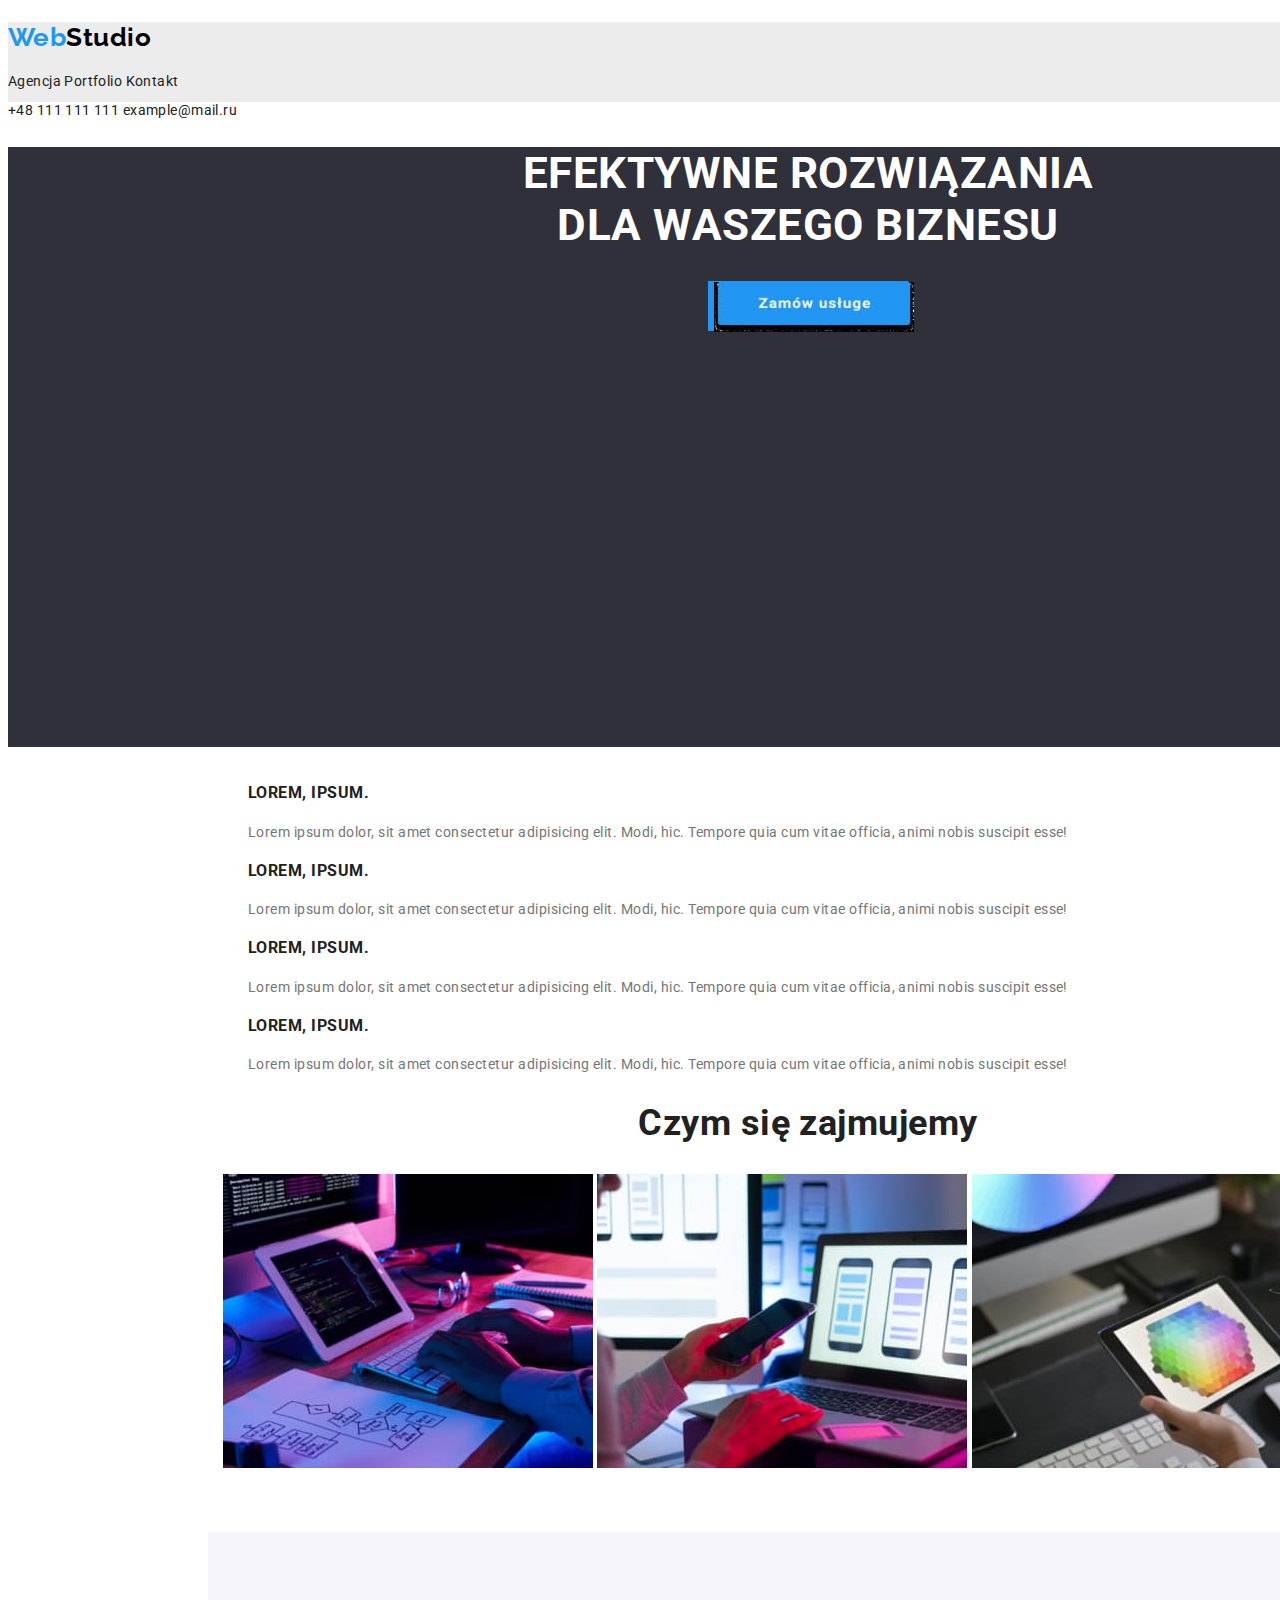
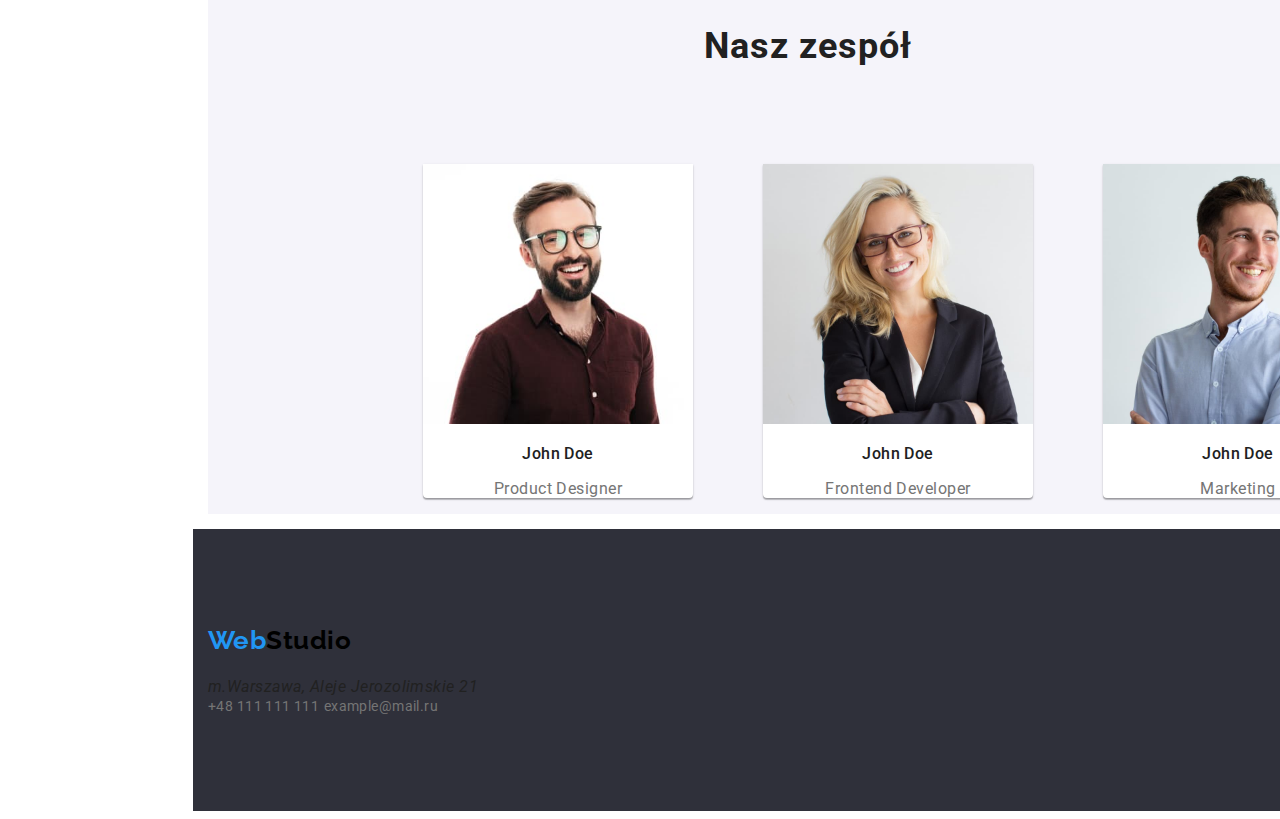
<file: index.html>
<!DOCTYPE html>
<html lang="en">

<head>
    <meta charset="UTF-8">
    <meta http-equiv="X-UA-Compatible" content="IE=edge">
    <meta name="viewport" content="width=device-width, initial-scale=1.0">
    <link rel="stylesheet" href="css/styles.css">
    <title>Document</title>
</head>

<body>
    <header>
        <nav class="header">
            <h2 class="main-logo"><a href="index.html">
                    <span class="logo-web">Web</span><span class="logo-studio">Studio</span>
                </a></h2>
            <div class="navigation">
                <a href="agencja.html">Agencja</a>
                <a href="portfolio.html" target="_self">Portfolio</a>
                <a href="kontakt.html">Kontakt</a>
            </div>
        </nav>
        <div class="contact-us">
            <a href="tel:+48111111111">+48 111 111 111</a>
            <a href="mailto:example@mail.ru">example@mail.ru</a>
        </div>
    </header>
    <main>
        <section>
            <div class="button-solutions">
                <h1 id="solutions">EFEKTYWNE ROZWIĄZANIA <br>DLA WASZEGO BIZNESU</h1>
                <button class="main-button" type="button">
                    <img src="images/Button.jpg" width="200" height="50" alt="Składanie zamowienia">
                </button>
            </div>
        </section>

        <section class="container">
            <div>
                <div>
                    <ul>
                        <li>
                            <div>
                                <h4 class="title-profile">Lorem, ipsum.</h4>
                                <p class="profile-content">Lorem ipsum dolor, sit amet consectetur adipisicing elit.
                                    Modi,
                                    hic. Tempore quia cum
                                    vitae
                                    officia,
                                    animi nobis suscipit esse!</p>
                            </div>
                        </li>
                        <li>
                            <div>
                                <h4 class="title-profile">Lorem, ipsum.</h4>
                                <p class="profile-content">Lorem ipsum dolor, sit amet consectetur adipisicing elit.
                                    Modi,
                                    hic. Tempore quia cum
                                    vitae
                                    officia,
                                    animi nobis suscipit esse!</p>
                            </div>
                        </li>
                        <li>
                            <div>
                                <h4 class="title-profile">Lorem, ipsum.</h4>
                                <p class="profile-content">Lorem ipsum dolor, sit amet consectetur adipisicing elit.
                                    Modi,
                                    hic. Tempore quia cum
                                    vitae
                                    officia,
                                    animi nobis suscipit esse!</p>
                            </div>
                        </li>
                        <li>
                            <div>
                                <h4 class="title-profile">Lorem, ipsum.</h4>
                                <p class="profile-content">Lorem ipsum dolor, sit amet consectetur adipisicing elit.
                                    Modi,
                                    hic. Tempore quia cum
                                    vitae
                                    officia,
                                    animi nobis suscipit esse!</p>
                            </div>
                        </li>
                    </ul>
                </div>
                <h2 class="about-us"> Czym się zajmujemy</h2>
                <div class="our-profile">
                    <img src="images/csz1.jpg" width="370" height="294" alt="programming" />
                    <img src="images/csz2.jpg" width="370" height="294" alt="application layout" />
                    <img src="images/csz3.jpg" width="370" height="294" alt="design" />
                </div>
            </div>
        </section>

        <section class="container">
            <div class="people">
                <h2 class="our-people">Nasz zespół</h2>
                <div>
                    <ul class="position-people">
                        <li>
                            <figure class="box-people">
                                <img src="images/product.jpg" width="270" height="260" alt="Product Designer" />
                                <figcaption>
                                    <p class="name">John Doe</p>
                                    <p class="profession">Product Designer</p>
                                </figcaption>
                            </figure>
                        </li>
                        <li>
                            <figure class="box-people">
                                <img src="images/frontend.jpg" width="270" height="260" alt="Frontend Developer" />
                                <figcaption>
                                    <p class="name">John Doe</p>
                                    <p class="profession">Frontend Developer</p>
                                </figcaption>
                            </figure>
                        </li>
                        <li>
                            <figure class="box-people">
                                <img src="images/marketing.jpg" width="270" height="260" alt="Marketing" />
                                <figcaption>
                                    <p class="name">John Doe</p>
                                    <p class="profession">Marketing</p>
                                </figcaption>
                            </figure class="box-people">
                        </li>
                        <li>
                            <figure class="box-people">
                                <img src="images/ui.jpg" width="270" height="260" alt="UI Designer" />
                                <figcaption>
                                    <p class="name">John Doe</p>
                                    <p class="profession">UI Designer</p>
                                </figcaption>
                            </figure>
                        </li>
                    </ul>
                </div>
            </div>
        </section>
    </main>
    <footer class="footer-informations container">
        <section class="padding-footer">
            <h2 class="main-logo"><a href="index.html">
                    <span class="logo-web">Web</span><span class="logo-studio">Studio</span>
                </a></h2>
            <div>
                <address class="addresss ddress-position">
                    m.Warszawa, Aleje Jerozolimskie 21
                </address>
                <a class="contact-us" href="tel:+48111111111">+48 111 111 111</a>
                <a class="contact-us" href="mailto:example@mail.ru">example@mail.ru</a>
            </div>
        </section>
    </footer>
</body>

</html>
</file>
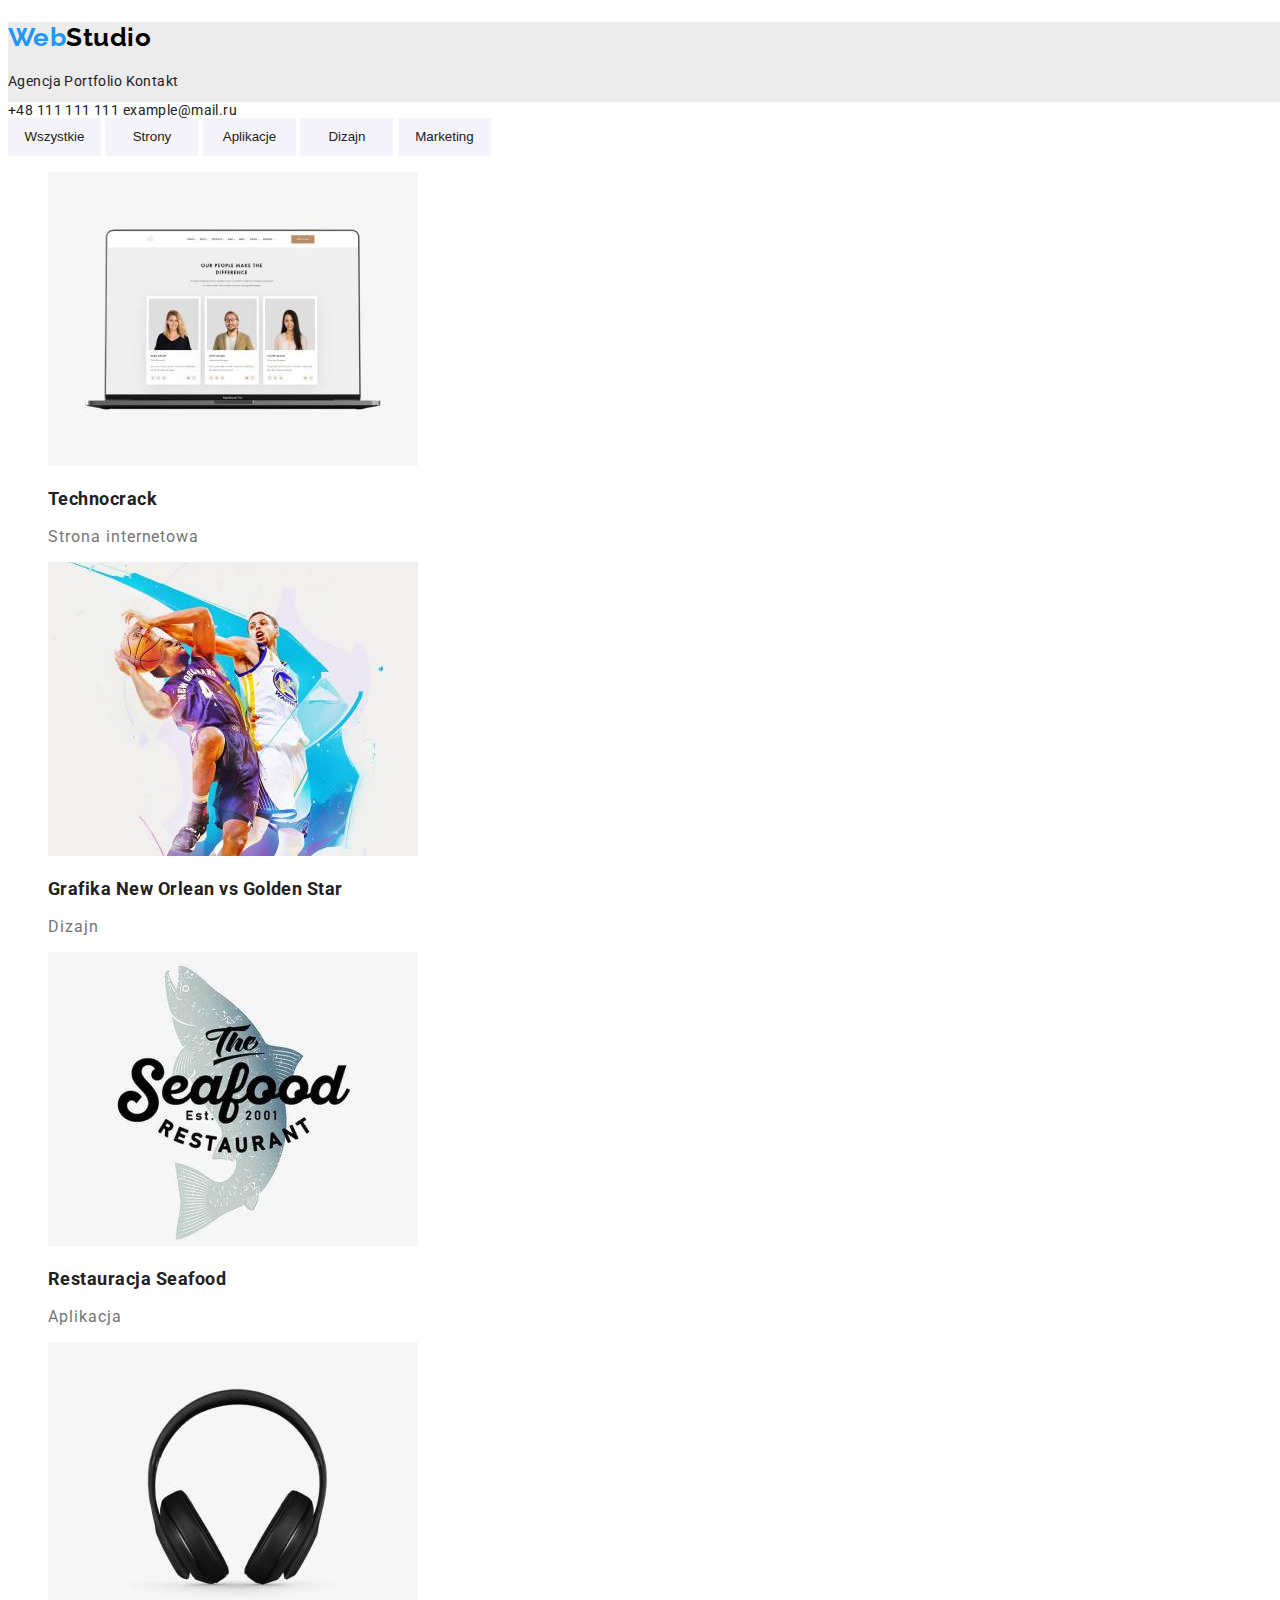
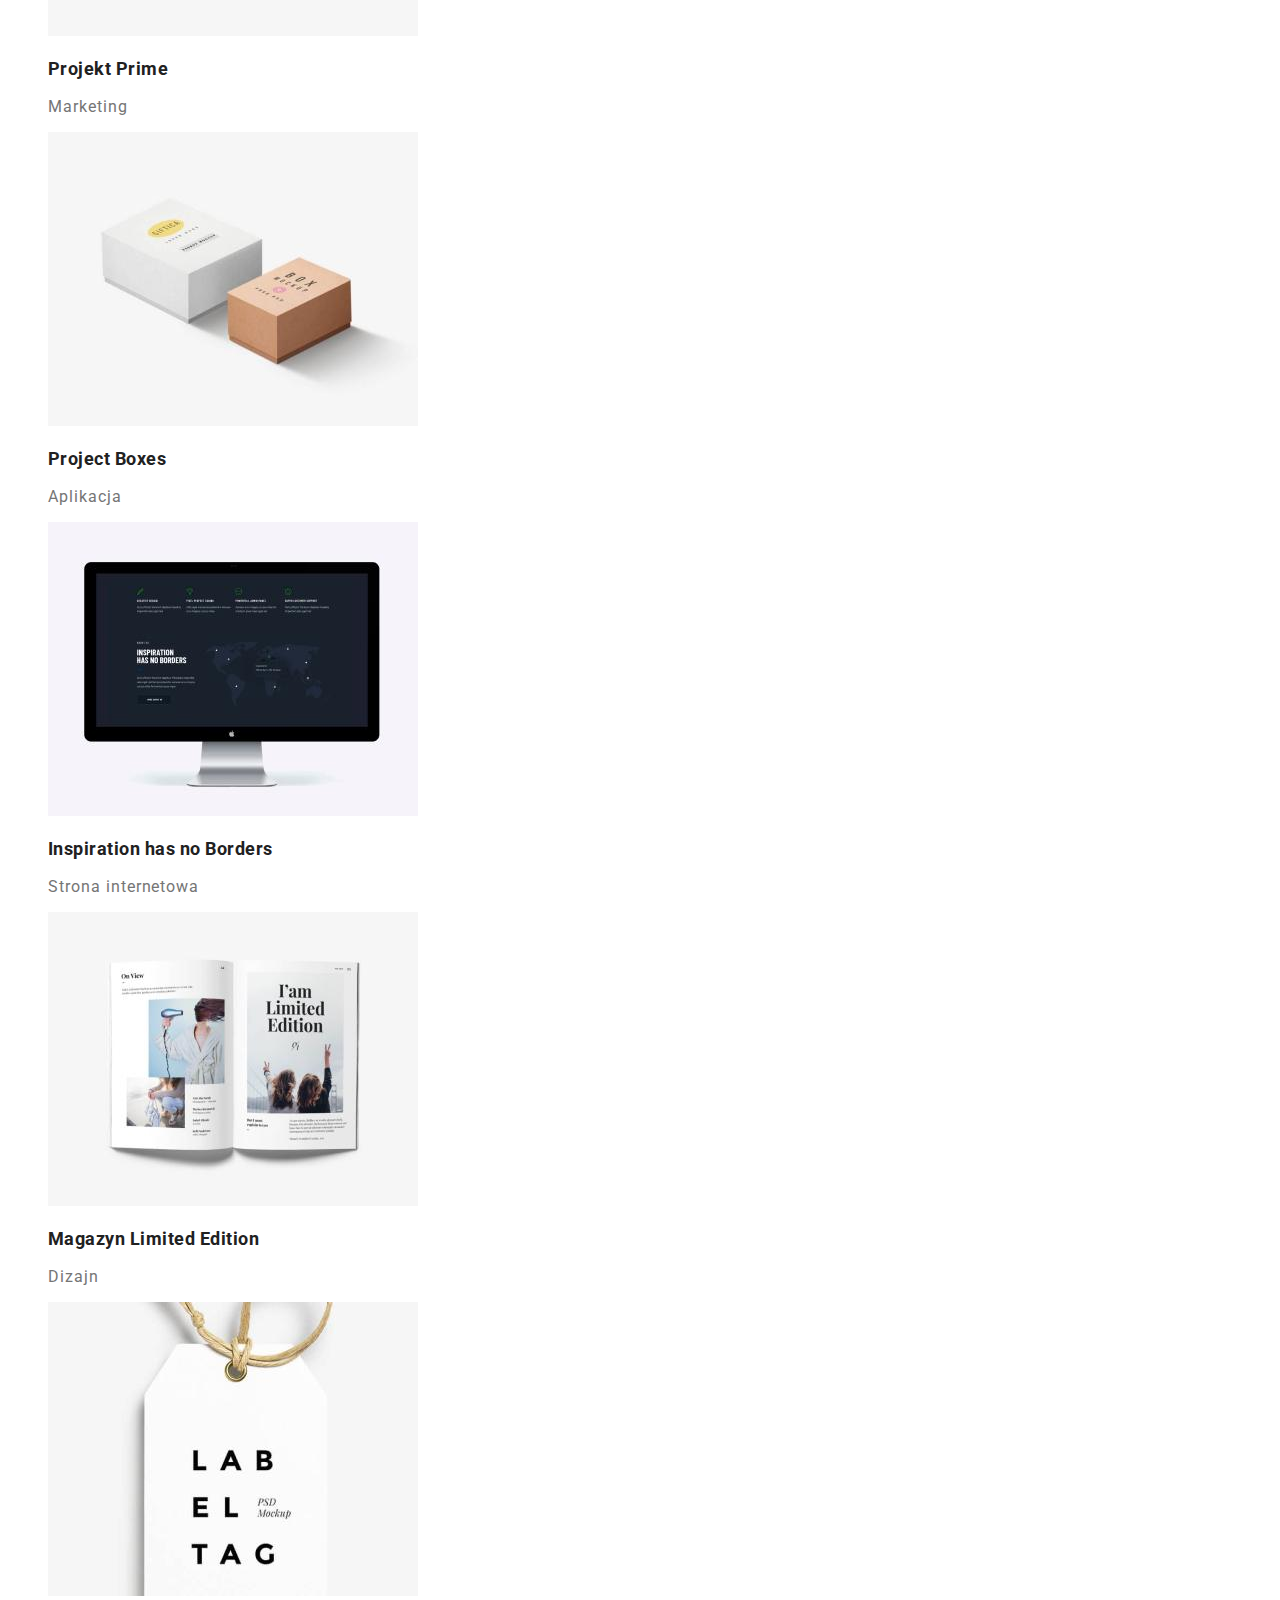
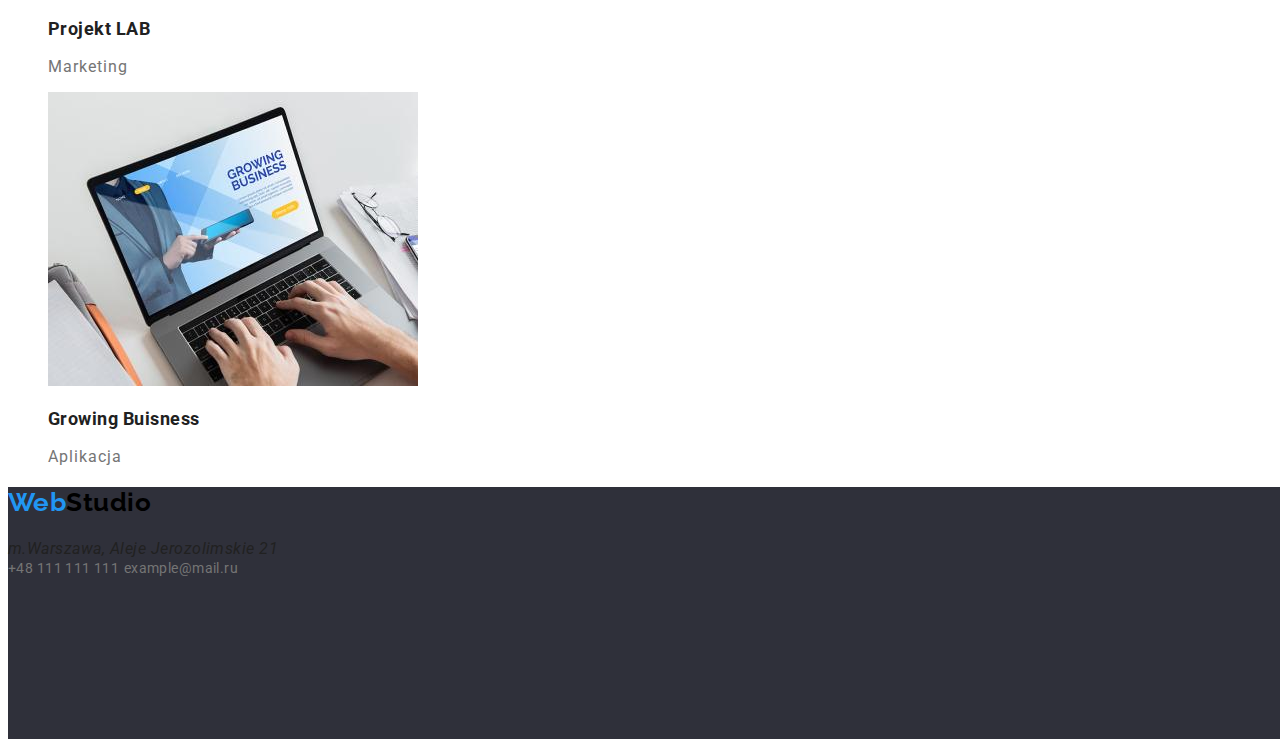
<file: portfolio.html>
<!DOCTYPE html>
<html lang="en">

<head>
    <meta charset="UTF-8">
    <meta http-equiv="X-UA-Compatible" content="IE=edge">
    <meta name="viewport" content="width=device-width, initial-scale=1.0">
    <link rel="stylesheet" href="css/styles.css">
    <title>Portfolio</title>
</head>

<body>

    <header>
        <nav class="header">
            <h2 class="main-logo"><a href="index.html">
                    <span class="logo-web">Web</span><span class="logo-studio">Studio</span>
                </a></h2>
            <div class="navigation">
                <a href="agencja.html">Agencja</a>
                <a href="portfolio.html" target="_self">Portfolio</a>
                <a href="kontakt.html">Kontakt</a>
            </div>
        </nav>
        <div class="contact-us">
            <a href="tel:+48111111111">+48 111 111 111</a>
            <a href="mailto:example@mail.ru">example@mail.ru</a>
        </div>
    </header>

    <main>
        <button type="button">Wszystkie</button>
        <button type="button">Strony</button>
        <button type="button">Aplikacje</button>
        <button type="button">Dizajn</button>
        <button type="button">Marketing</button>
        <div>
            <ul>
                <li>
                    <img src="images/portfolio1.jpg" alt="Technocrack" width="370" height="294" />
                    <p class="keyword">Technocrack</p>
                    <p class="keyword-content">Strona internetowa</p>
                </li>
                <li>
                    <img src="images/portfolio2.jpg" alt="Zawodnicy" width="370" height="294" />
                    <p class="keyword">Grafika New Orlean vs Golden Star</p>
                    <p class="keyword-content">Dizajn</p>
                </li>
                <li>
                    <img src="images/portfolio3.jpg" alt="Restauracja" width="370" height="294" />
                    <p class="keyword">Restauracja Seafood</p>
                    <p class="keyword-content">Aplikacja</p>
                </li>

                <li>
                    <img src="images/portfolio4.jpg" alt="słuchawki" width="370" height="294" />
                    <p class="keyword">Projekt Prime</p>
                    <p class="keyword-content">Marketing</p>
                </li>
                <li>
                    <img src="images/portfolio5.jpg" alt="pudła" width="370" height="294" />
                    <p class="keyword">Project Boxes</p>
                    <p class="keyword-content">Aplikacja</p>
                </li>
                <li>
                    <img src="images/portfolio6.jpg" alt="monitor" width="370" height="294" />
                    <p class="keyword">Inspiration has no Borders</p>
                    <p class="keyword-content">Strona internetowa</p>
                </li>

                <li>
                    <img src="images/portfolio7.jpg" alt="gazeta" width="370" height="294" />
                    <p class="keyword">Magazyn Limited Edition</p>
                    <p class="keyword-content">Dizajn</p>
                </li>
                <li>
                    <img src="images/portfolio8.jpg" alt="wizytówka" width="370" height="294" />
                    <p class="keyword">Projekt LAB</p>
                    <p class="keyword-content">Marketing</p>
                </li>
                <li>
                    <img src="images/portfolio9.jpg" alt="Laptop" width="370" height="294" />
                    <p class="keyword">Growing Buisness</p>
                    <p class="keyword-content">Aplikacja</p>
                </li>
            </ul>
        </div>
    </main>


    <footer class="footer-informations">
        <h2 class="main-logo"><a href="index.html">
                <span class="logo-web">Web</span><span class="logo-studio">Studio</span>
            </a></h2>
        <div>
            <address class="addresss">
                m.Warszawa, Aleje Jerozolimskie 21
            </address>
            <a class="contact-us" href="tel:+48111111111">+48 111 111 111</a>
            <a class="contact-us" href="mailto:example@mail.ru">example@mail.ru</a>
        </div>
    </footer>
</body>

</html>
</file>
<file: css/styles.css>
@import url("https://fonts.googleapis.com/css2?family=Raleway:wght@700&family=Roboto:wght@400;500;700;900&display=swap");

:root
{
    --normal-text: #212121;
    --select-color: white;
    --select-bgcolor: #2196F3;
    --contact-us-color: #757575;
    --sentence-color: #FFFFFF;
    --logo-color-blue: #2196F3;
    --logo-color-black: #000000;
    --logo-color-white: #FFFFFF;
    --content-color: #757575;
    --address-color: #FFFFFF;
    --bgcolor-grey: #2F303A;
    --bgcolor-white: #F5F4FA;
    --bgcolor-light-grey: #ECECEC;
    --people_bg: #F5F4FA;
    --border: none;
}

body
{
    font-family: 'Roboto', sans-serif;
    font-size: 16px;
    font-weight: normal;
    font-style: normal;
    color: var(--normal-text);
    letter-spacing: 0.03em;
    width: 1600px
}

.container{
    width: 1200px;
    padding: 15px;
    margin: auto;
}
.header
{
    background-color: var(--bgcolor-light-grey);
    width: 1600px;
    height: 80px;
}
.logo-web
{
    color: var(--logo-color-blue)
}
.logo-studio
{
    color: var(--logo-color-black)
}
.logo-studio-white
{
    color: var(--logo-color-white)
}
.main-logo
{
    font-family: 'Raleway', sans-serif;
    font-size: 26px; 
    font-weight: bold;
}

.navigation, .contact-us
{
    font-size: 14px;
    letter-spacing: 0.03em;
}


.contact-us 
{
    color: var(--contact-us-color);
    border: var(--border);
}
.contact-us:hover 
{
    color: var(--select-bgcolor);
}
.contact-us:focus 
{
    color: var(--select-bgcolor);
}


#solutions
{
    font-size: 44px;
    color: var(--sentence-color);
    letter-spacing: 0,06em;
}
.button-solutions
{
    background-color: var(--bgcolor-grey);
    height: 600px;
    text-align: center;
}

.about-us
{
    font-size: 36px;
    text-align: center;
}

.our-people {
    font-size: 36px;
    line-height: 1.166em;
    text-align: center;
    letter-spacing: 0.03em;
    padding-top: 94px;
}

.our-profile{
    display: inline;
    padding: 15px;
    
}
.title-profile
{
    text-transform: uppercase;
    font-weight: 14px;
}

.profile-content
{
    color: var(--content-color);
    font-size: 14px;
}


.main-button
{
        color: var(--bgcolor-white);
        background-color: var(--select-bgcolor);
        border: var(--border);
        cursor: pointer;
        width: 200px;
        height: 50px;
}
.main-button:hover 
{
    color: var(--select-bgcolor);
    background-color: var(--bgcolor-white);
    border: var(--border);
    cursor: pointer;
}
.main-button:focus 
{
    color: var(--select-bgcolor);
    background-color: var(--bgcolor-white);
    border: var(--border);
    cursor: pointer;
}

button
{
    color: var(--normal-text);
    background-color: var(--bgcolor-white);
    border: var(--border);
    cursor: pointer;
    width: 93px;
    height: 38px;
}
button:hover 
{
    color: var(--select-color);
    background-color: var(--select-bgcolor);
    cursor: pointer;
}
button:focus 
{
    color: var(--select-color);
    background-color: var(--select-bgcolor);
    cursor: pointer;
}


a
{
    color: var(--normal-text);
    text-decoration: none;
    border: var(--border);
    font-style: normal;
}
a:hover 
{
    color: var(--select-bgcolor);
    text-decoration: none;
}
a:focus 
{
    color: var(--select-bgcolor);
    text-decoration: none;
}

ul
{
    list-style-type: none;
}


.people
{
    background-color: var(--people_bg);
}
.name
{
    font-weight: 500;
    font-size: 16px;
    line-height: 1.187em;
    text-align: center;
    letter-spacing: 0.03em;
    color: var(--normal-text);

}
.profession
{
    font-weight: 400;
    font-size: 16px;
    line-height: 1.187em;
    /* identical to box height */
    text-align: center;
    letter-spacing: 0.03em;
    color: var(--content-color);
}

.box-people {
    background: #FFFFFF;
    /* material shadow v1 */
    box-shadow: 0px 1px 3px rgba(0, 0, 0, 0.12), 0px 1px 1px rgba(0, 0, 0, 0.14), 0px 2px 1px rgba(0, 0, 0, 0.2);
    border-radius: 0px 0px 4px 4px;
    margin-left: 30px;

}

.position-people {
    display: flex;
    margin: 0;
    padding-left: 185px;
    padding-top: 50px;
}

.keyword 
{
    font-size: 18px;
    font-weight: Bold;
    color: var(--normal-text);
    text-decoration: none;
}

.keyword-content
{
    color: var(--content-color);
    letter-spacing: 0.06em;
}

.footer-informations 
{
    background-color: var(--bgcolor-grey);
    height: 252px;
}

.padding-footer {
    padding-top: 60px;
}

.address
{
    color: var(--address-color);
    font-weight: 400;
    font-size: 14px;
    line-height: 1.174em;
    letter-spacing: 0.03em;
    line-height: 24px;
}

.address-position {
    margin: 0;
    padding: 0;
    padding-left: 215px;
    padding-top: 20px;

}
</file>
